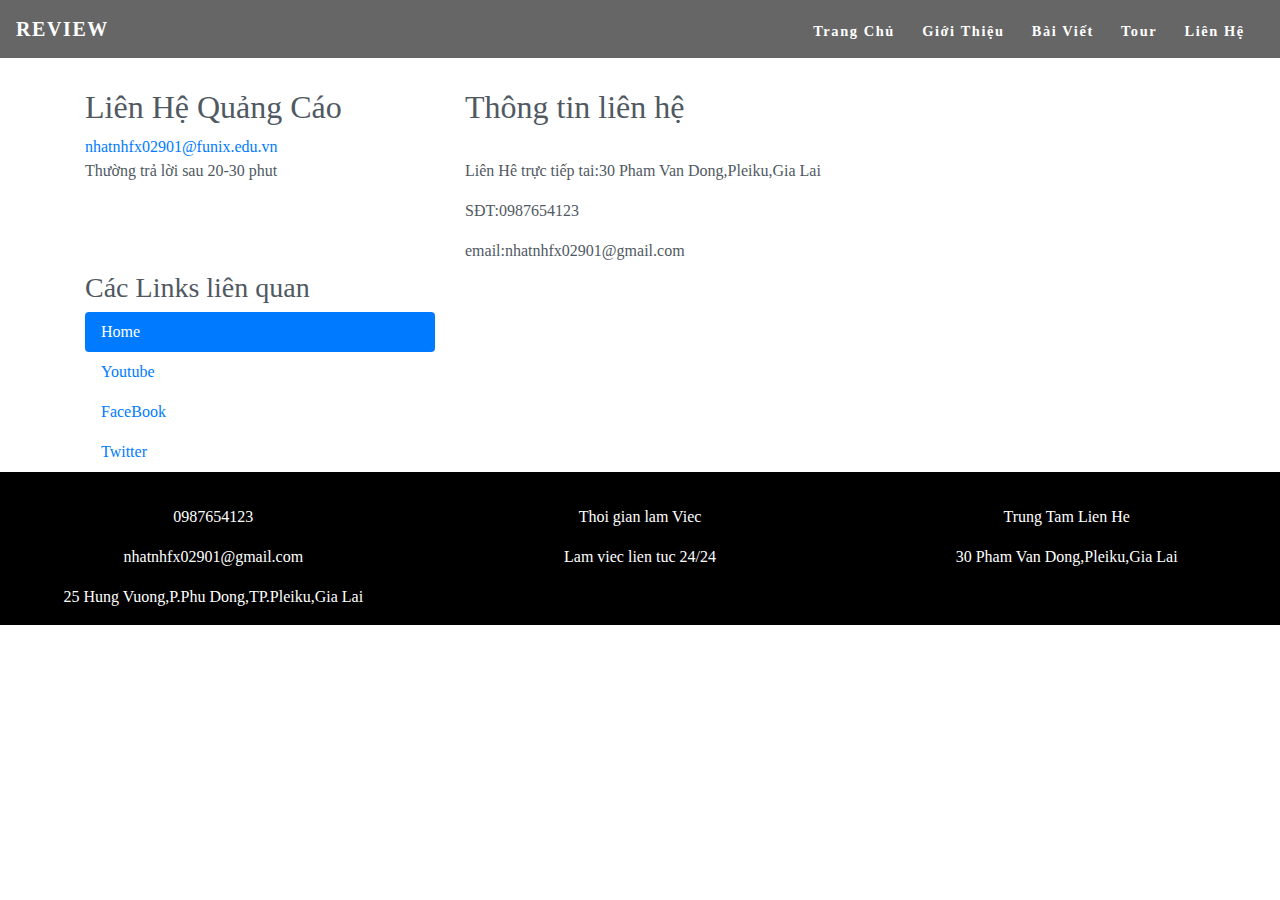
<file: contact.html>
<!DOCTYPE html>
<html lang="en">
<head>
  <title>Review Gia Lai</title>
  <meta charset="utf-8">
  <meta name="viewport" content="width=device-width, initial-scale=1">
  <link rel="stylesheet" href="https://maxcdn.bootstrapcdn.com/bootstrap/4.4.1/css/bootstrap.min.css">
  <script src="https://ajax.googleapis.com/ajax/libs/jquery/3.4.1/jquery.min.js"></script>
  <script src="https://cdnjs.cloudflare.com/ajax/libs/popper.js/1.16.0/umd/popper.min.js"></script>
    <script src="https://maxcdn.bootstrapcdn.com/bootstrap/4.4.1/js/bootstrap.min.js"></script>
    <link rel="stylesheet" href="style11.css">
</head>
<body>
<nav class="navbar navbar-expand-sm bg-dark navbar-dark sticky-top">
  <a class="navbar-brand" href="#">REVIEW</a>
  <button class="navbar-toggler" type="button" data-toggle="collapse" data-target="#collapsibleNavbar">
    <span class="navbar-toggler-icon"></span>
  </button>
  <div class="collapse navbar-collapse" id="collapsibleNavbar">
    <ul class="navbar-nav ml-auto">
      <li class="nav-item">
        <a class="nav-link" href="#">Trang Chủ</a>
      </li>
      <li class="nav-item">
        <a class="nav-link" href="#">Giới Thiệu</a>
      </li>
      <li class="nav-item">
        <a class="nav-link" href="#">Bài Viết</a>
      </li>
      <li class="nav-item">
        <a class="nav-link" href="#">Tour</a>
      </li>
      <li class="nav-item">
        <a class="nav-link" href="contact.html" target="_blank">Liên Hệ</a>
      </li>    
    </ul>
  </div>  
</nav>
<div class="container" style="margin-top:30px">
  <div class="row">
    <div class="col-sm-4">
      <h2>Liên Hệ Quảng Cáo</h2>
      <a href="#">nhatnhfx02901@funix.edu.vn</a>
      <p>Thường trả lời sau 20-30 phut</p><br><br><br>
      <h3>Các Links liên quan</h3>
      <ul class="nav nav-pills flex-column">
        <li class="nav-item">
          <a class="nav-link active" href="#">Home</a>
        </li>
        <li class="nav-item">
          <a class="nav-link" href="#">Youtube</a>
        </li>
        <li class="nav-item">
          <a class="nav-link" href="#">FaceBook</a>
        </li>
        <li class="nav-item">
          <a class="nav-link" href="#">Twitter</a>
        </li>
      </ul>
      <hr class="d-sm-none">
    </div>
    <div class="col-sm-8">
      <h2>Thông tin liên hệ</h2><br>
      <p>Liên Hê trực tiếp tai:30 Pham Van Dong,Pleiku,Gia Lai</p>
      <p>SĐT:0987654123</p>
      <p>email:nhatnhfx02901@gmail.com</p>
    </div>
  </div>
</div>

<footer>
<div class="container-fluid padding">
<div class="row text-center">
  <div class="col-md-4">
    <hr class="light">
    <p>0987654123</p>
    <p>nhatnhfx02901@gmail.com</p>
    <p>25 Hung Vuong,P.Phu Dong,TP.Pleiku,Gia Lai</p>
  </div>
  <div class="col-md-4">
    <hr class="light">
    <p>Thoi gian lam Viec</p>
    <p>Lam viec lien tuc 24/24</p>
  </div>
  <div class="col-md-4">
    <hr class="light">
    <p>Trung Tam Lien He</p>
    <p>30 Pham Van Dong,Pleiku,Gia Lai</p>
  </div>
</div>  
</div>  
</footer>

</body>
</html>
</file>
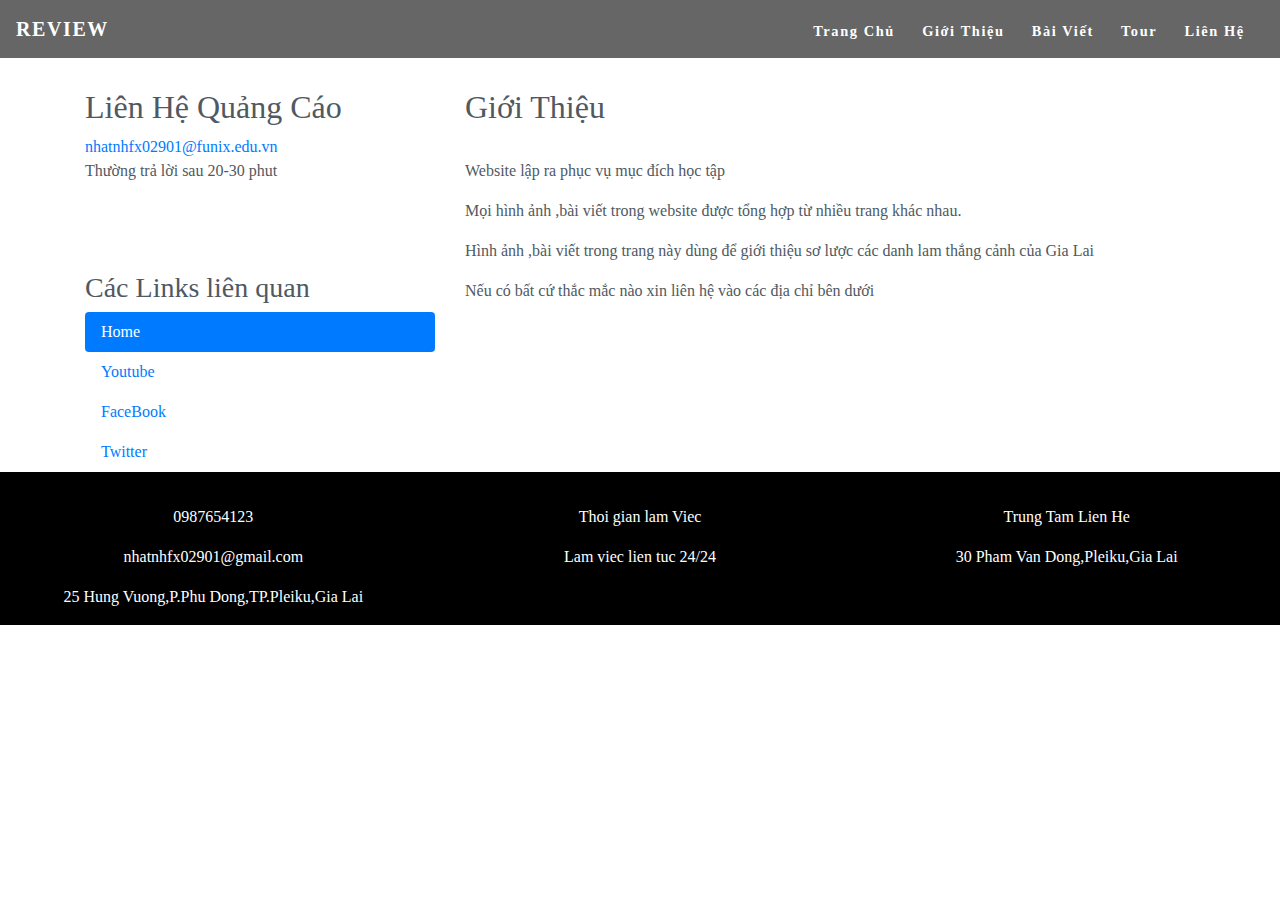
<file: gioithieu.html>
<!DOCTYPE html>
<html lang="en">
<head>
  <title>Review Gia Lai</title>
  <meta charset="utf-8">
  <meta name="viewport" content="width=device-width, initial-scale=1">
  <link rel="stylesheet" href="https://maxcdn.bootstrapcdn.com/bootstrap/4.4.1/css/bootstrap.min.css">
  <script src="https://ajax.googleapis.com/ajax/libs/jquery/3.4.1/jquery.min.js"></script>
  <script src="https://cdnjs.cloudflare.com/ajax/libs/popper.js/1.16.0/umd/popper.min.js"></script>
    <script src="https://maxcdn.bootstrapcdn.com/bootstrap/4.4.1/js/bootstrap.min.js"></script>
    <link rel="stylesheet" href="style11.css">
</head>
<body>
<nav class="navbar navbar-expand-sm bg-dark navbar-dark sticky-top">
  <a class="navbar-brand" href="#">REVIEW</a>
  <button class="navbar-toggler" type="button" data-toggle="collapse" data-target="#collapsibleNavbar">
    <span class="navbar-toggler-icon"></span>
  </button>
  <div class="collapse navbar-collapse" id="collapsibleNavbar">
    <ul class="navbar-nav ml-auto">
      <li class="nav-item">
        <a class="nav-link" href="#">Trang Chủ</a>
      </li>
      <li class="nav-item">
        <a class="nav-link" href="#">Giới Thiệu</a>
      </li>
      <li class="nav-item">
        <a class="nav-link" href="#">Bài Viết</a>
      </li>
      <li class="nav-item">
        <a class="nav-link" href="#">Tour</a>
      </li>
      <li class="nav-item">
        <a class="nav-link" href="contact.html" target="_blank">Liên Hệ</a>
      </li>    
    </ul>
  </div>  
</nav>
<div class="container" style="margin-top:30px">
  <div class="row">
    <div class="col-sm-4">
      <h2>Liên Hệ Quảng Cáo</h2>
      <a href="#">nhatnhfx02901@funix.edu.vn</a>
      <p>Thường trả lời sau 20-30 phut</p><br><br><br>
      <h3>Các Links liên quan</h3>
      <ul class="nav nav-pills flex-column">
        <li class="nav-item">
          <a class="nav-link active" href="#">Home</a>
        </li>
        <li class="nav-item">
          <a class="nav-link" href="#">Youtube</a>
        </li>
        <li class="nav-item">
          <a class="nav-link" href="#">FaceBook</a>
        </li>
        <li class="nav-item">
          <a class="nav-link" href="#">Twitter</a>
        </li>
      </ul>
      <hr class="d-sm-none">
    </div>
    <div class="col-sm-8">
      <h2>Giới Thiệu</h2><br>
      <p>Website lập ra phục vụ mục đích học tập</p>
      <p>Mọi hình ảnh ,bài viết trong website được tổng hợp từ nhiều trang khác nhau.</p>
      <p>Hình ảnh ,bài viết trong trang này dùng để giới thiệu sơ lược các danh lam thắng cảnh của Gia Lai</p>
      <p>Nếu có bất cứ thắc mắc nào xin liên hệ vào các địa chỉ bên dưới</p>
    </div>
  </div>
</div>

<footer>
<div class="container-fluid padding">
<div class="row text-center">
  <div class="col-md-4">
    <hr class="light">
    <p>0987654123</p>
    <p>nhatnhfx02901@gmail.com</p>
    <p>25 Hung Vuong,P.Phu Dong,TP.Pleiku,Gia Lai</p>
  </div>
  <div class="col-md-4">
    <hr class="light">
    <p>Thoi gian lam Viec</p>
    <p>Lam viec lien tuc 24/24</p>
  </div>
  <div class="col-md-4">
    <hr class="light">
    <p>Trung Tam Lien He</p>
    <p>30 Pham Van Dong,Pleiku,Gia Lai</p>
  </div>
</div>  
</div>  
</footer>

</body>
</html>
</file>
<file: style11.css>
*{
	margin: 0;
	height: auto;
}
body{
	overflow-x: hidden;
	font-family: "Times New Roman",san-serif;
	color: #505962;	
	width: 100%
}
.div2 {
  width: 800px;
  height: 100px;  
  border: 1px solid white;
}
.div2:hover{
	background-color: grey;
	color: white;
}

.navbar{
	font-weight: 700;
	font-size: .9rem;
	letter-spacing: .1rem;
	background:rgba(0,0,0,0.6)!important;
}
.navbar-nav li{
	padding-right: .7rem;
} 
.navbar-dark .navbar-nav .nav-link{
	color: white;
	padding-top: .8rem;
}
#img1{
	position:relative
	background-repeat:no-repeat;
	padding-left: 10px;
}
#baner-content{
	position:absolute;
	top:200px;
	left:300px;
	color:black;
	text-align: center;
}
#baner-content h1{
	font: bold, Georgia, serif;
}
#baner-content p{
	font: italic, arial, sans-serif;
}
footer{
	background-color: black;
	color: white;
}
</file>
